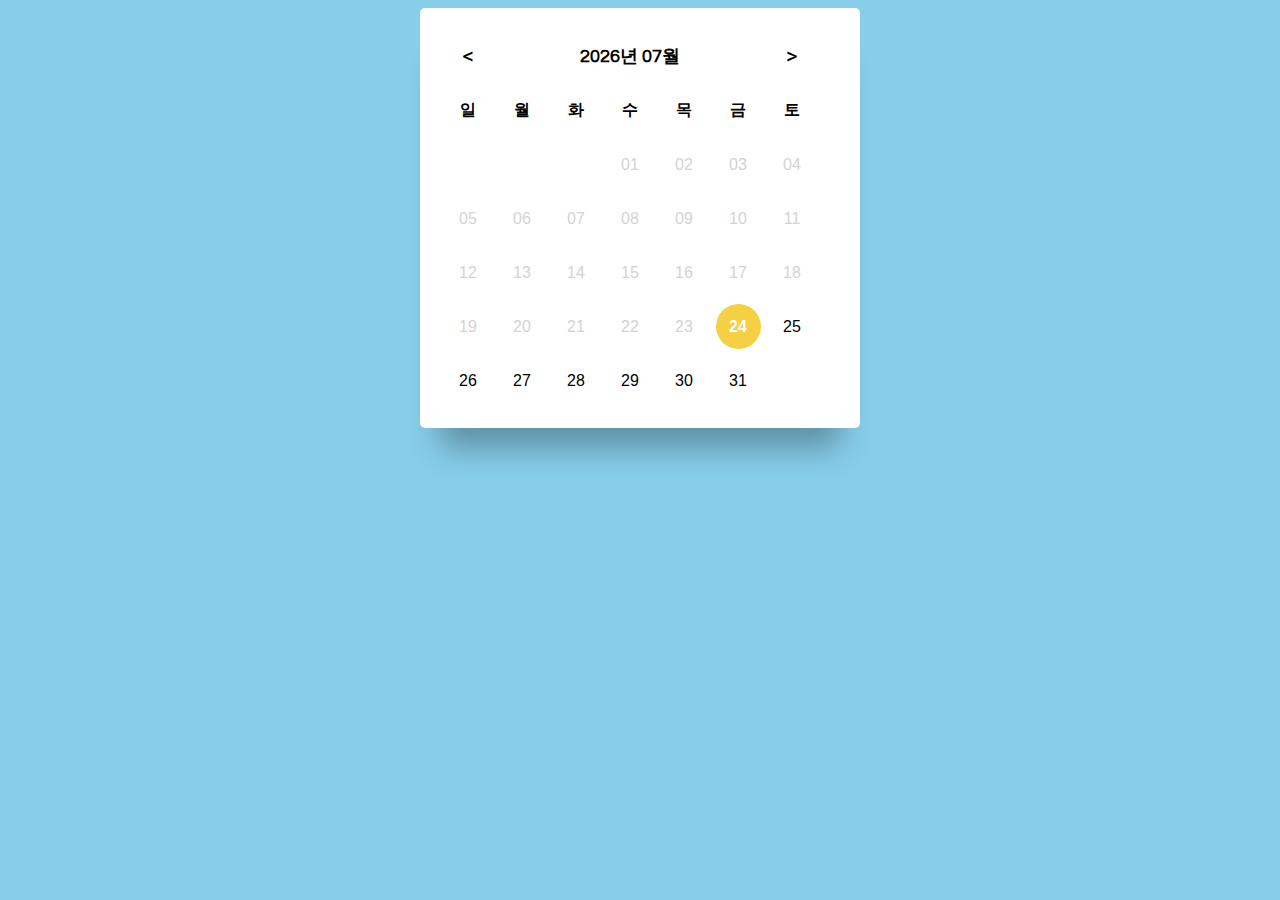
<file: hackathon/ToDo/1_toy(calender).html>
<!DOCTYPE html>
<html lang="en">
<head>
    <meta charset="UTF-8">
    <meta name="viewport" content="width=device-width, initial-scale=1.0">
    <title>good</title>
    <style>
        @import url('https://fonts.googleapis.com/css?family=Questrial&display=swap');

        body { background-color : skyblue; } 

        div {
            background-color : white;
            height: auto;
            width: 400px;
            margin: 0px;
            padding: 20px;
            margin: 0 auto;
            border-radius:5px;
            box-shadow:0px 40px 30px -20px rgba(0,0,0,0.3);
        }

        td {
            width: 50px;
            height: 50px;
        }

        .Calendar {
            text-align: center;
        }

        .Calendar>thead>tr:first-child>td {
            font-family: 'Questrial', sans-serif;
            font-size: 1.1em;
            font-weight: bold;
        }

        .Calendar>thead>tr:last-child>td {
            font-family: 'Questrial', sans-serif;
            font-weight: 600;     
        }

        .Calendar>tbody>tr>td>p {
            font-family: 'Montserrat', sans-serif;
            height: 45px;
            width: 45px;
            border-radius: 45px;
            transition-duration: .2s;
            line-height: 45px;
            margin: 2.5px;
            display: block;
            text-align: center;
        }        

        .pastDay {
            color: lightgray;
        }

        .today {
            background-color: #F5D042;            
            color: #fff;
            font-weight: 600;
            cursor: pointer;
        }

        .futureDay {
            background-color: #FFFFFF;
            cursor: pointer;
        }
        .futureDay:hover{
            background:#eee;
        }

        .futureDay.choiceDay,
        .today.choiceDay {
            background: #0A174E;
            color: #fff;
            font-weight: 600;
            cursor: pointer;
        }
    </style>

    <script>
        window.onload = function () { buildCalendar(); }    // 웹 페이지가 로드되면 buildCalendar 실행

        let nowMonth = new Date();  // 현재 달을 페이지를 로드한 날의 달로 초기화
        let today = new Date();     // 페이지를 로드한 날짜를 저장
        today.setHours(0, 0, 0, 0);    // 비교 편의를 위해 today의 시간을 초기화

        // 달력 생성 : 해당 달에 맞춰 테이블을 만들고, 날짜를 채워 넣는다.
        function buildCalendar() {

            let firstDate = new Date(nowMonth.getFullYear(), nowMonth.getMonth(), 1);     // 이번달 1일
            let lastDate = new Date(nowMonth.getFullYear(), nowMonth.getMonth() + 1, 0);  // 이번달 마지막날

            let tbody_Calendar = document.querySelector(".Calendar > tbody");
            document.getElementById("calYear").innerText = nowMonth.getFullYear();             // 연도 숫자 갱신
            document.getElementById("calMonth").innerText = leftPad(nowMonth.getMonth() + 1);  // 월 숫자 갱신

            while (tbody_Calendar.rows.length > 0) {                        // 이전 출력결과가 남아있는 경우 초기화
                tbody_Calendar.deleteRow(tbody_Calendar.rows.length - 1);
            }

            let nowRow = tbody_Calendar.insertRow();        // 첫번째 행 추가           

            for (let j = 0; j < firstDate.getDay(); j++) {  // 이번달 1일의 요일만큼
                let nowColumn = nowRow.insertCell();        // 열 추가
            }

            for (let nowDay = firstDate; nowDay <= lastDate; nowDay.setDate(nowDay.getDate() + 1)) {   // day는 날짜를 저장하는 변수, 이번달 마지막날까지 증가시키며 반복  

                let nowColumn = nowRow.insertCell();        // 새 열을 추가하고


                let newDIV = document.createElement("p");
                newDIV.innerHTML = leftPad(nowDay.getDate());        // 추가한 열에 날짜 입력
                nowColumn.appendChild(newDIV);

                if (nowDay.getDay() == 6) {                 // 토요일인 경우
                    nowRow = tbody_Calendar.insertRow();    // 새로운 행 추가
                }

                if (nowDay < today) {                       // 지난날인 경우
                    newDIV.className = "pastDay";
                }
                else if (nowDay.getFullYear() == today.getFullYear() && nowDay.getMonth() == today.getMonth() && nowDay.getDate() == today.getDate()) { // 오늘인 경우           
                    newDIV.className = "today";
                    newDIV.onclick = function () { choiceDate(this); }
                }
                else {                                      // 미래인 경우
                    newDIV.className = "futureDay";
                    newDIV.onclick = function () { choiceDate(this); }
                }
            }
        }

        // 날짜 선택
        function choiceDate(newDIV) {
            if (document.getElementsByClassName("choiceDay")[0]) {                              // 기존에 선택한 날짜가 있으면
                document.getElementsByClassName("choiceDay")[0].classList.remove("choiceDay");  // 해당 날짜의 "choiceDay" class 제거
            }
            newDIV.classList.add("choiceDay");           // 선택된 날짜에 "choiceDay" class 추가
        

            // 선택된 날짜 정보를 가져와서 다른 페이지로 이동
            let selectedDate = new Date(nowMonth.getFullYear(), nowMonth.getMonth(), parseInt(newDIV.innerHTML));
            let year = selectedDate.getFullYear();
            let month = selectedDate.getMonth() + 1;
            let day = selectedDate.getDate();
            let formattedDate = `${year}-${leftPad(month)}-${leftPad(day)}`;

            window.location.href = "../todo.html"; 
        }

        // 이전달 버튼 클릭
        function prevCalendar() {
            nowMonth = new Date(nowMonth.getFullYear(), nowMonth.getMonth() - 1, nowMonth.getDate());   // 현재 달을 1 감소
            buildCalendar();    // 달력 다시 생성
        }
        // 다음달 버튼 클릭
        function nextCalendar() {
            nowMonth = new Date(nowMonth.getFullYear(), nowMonth.getMonth() + 1, nowMonth.getDate());   // 현재 달을 1 증가
            buildCalendar();    // 달력 다시 생성
        }

        // input값이 한자리 숫자인 경우 앞에 '0' 붙혀주는 함수
        function leftPad(value) {
            if (value < 10) {
                value = "0" + value;
                return value;
            }
            return value;
        }
    </script>
</head>

<body>
    <div>
        <table class="Calendar">
            <thead>
                <tr>
                    <td onClick="prevCalendar();" style="cursor:pointer;">&#60;</td>
                    <td colspan="5">
                        <span id="calYear"></span>년
                        <span id="calMonth"></span>월
                    </td>
                    <td onClick="nextCalendar();" style="cursor:pointer;">&#62;</td>
                </tr>
                <tr>
                    <td>일</td>
                    <td>월</td>
                    <td>화</td>
                    <td>수</td>
                    <td>목</td>
                    <td>금</td>
                    <td>토</td>
                </tr>
            </thead>

            <tbody>
            </tbody>
        </table>
    </div>
</body>
</html>
</file>
